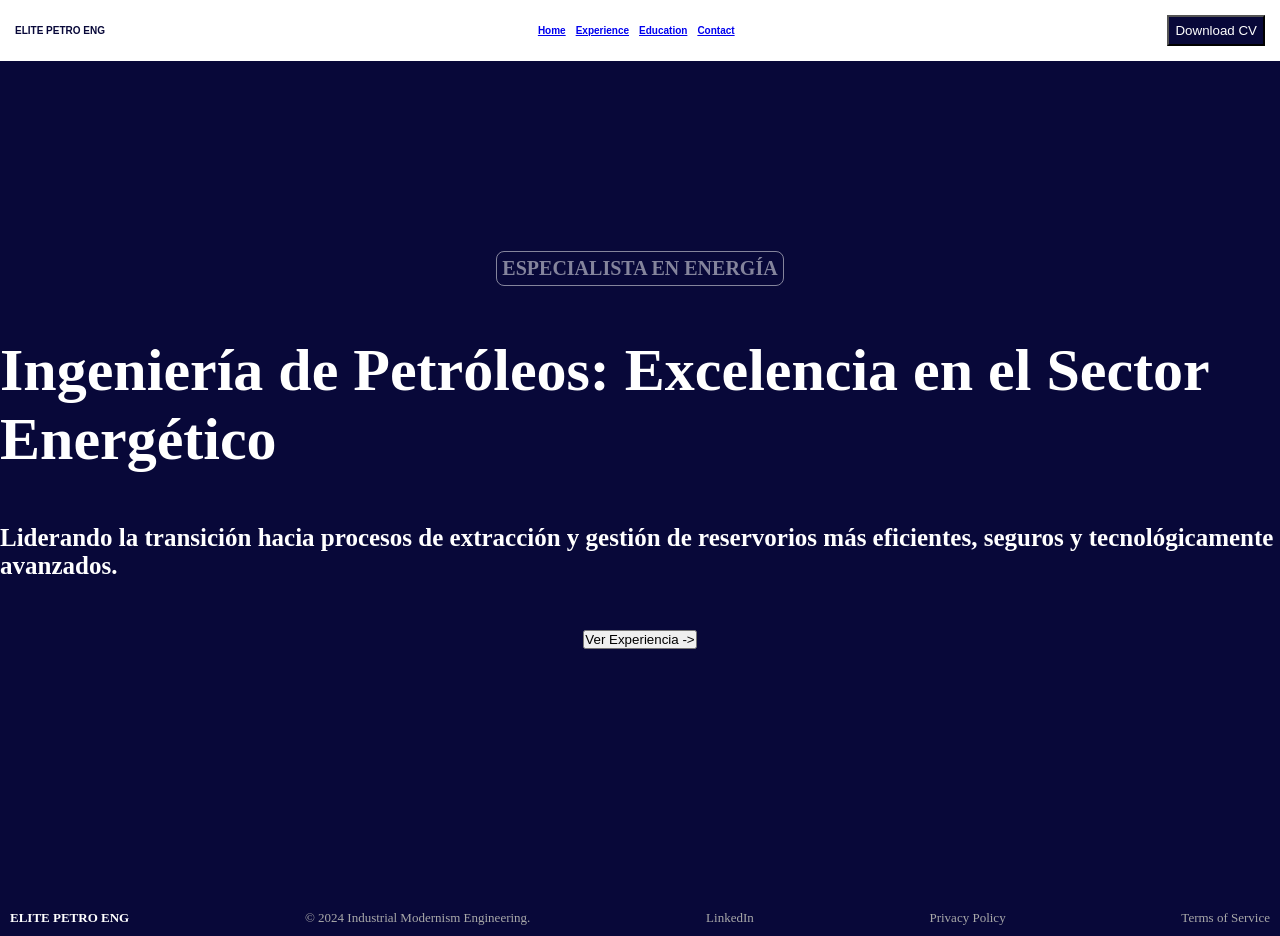
<file: portafolio1.html>
<!DOCTYPE html>
<html lang="en">

<head>
    <meta charset="UTF-8">
    <meta name="viewport" content="width=device-width, initial-scale=1.0">
    <title>Document</title>
    <link rel="stylesheet" href="/css/portafolio1.css">
</head>

<body>

    <header>
        <nav class="menu">
            <spam class="menu_logo">ELITE PETRO ENG</spam>
            <ul class="menu_list">
                <li><a href="./portafolio1.html">Home</a></li>
                <li><a href="./html/experience.html">Experience</a></li>
                <li><a href="./html/education.html">Education</a></li>
                <li><a href="./html/contact.html">Contact</a></li>
            </ul>
            <button class="menu_button">Download CV</button>
        </nav>
    </header>

    <main>
        <div>
            <h2 class="main_tittle">ESPECIALISTA EN ENERGÍA</h2>
        </div>
        <section>
            <H1 class="main_test1">Ingeniería de Petróleos: Excelencia en el Sector Energético</H1>
        </section>
        <section>
            <h3 class="main_test2">Liderando la transición hacia procesos de extracción y gestión de reservorios más
                eficientes, seguros y tecnológicamente avanzados.</h3>
        </section>
        <section>
            <a class="main_button" href="./html/experience.html"><button>Ver Experiencia -></button></a>
        </section>
    </main>

    <footer>
        <nav>
            <ul class="menu_footer">
                <li class="logo_footer">ELITE PETRO ENG</li>
                <li class="list_footer">© 2024 Industrial Modernism Engineering.</li>
                <li class="list_footer">LinkedIn</li>
                <li class="list_footer">Privacy Policy</li>
                <li class="list_footer">Terms of Service</li>
            </ul>

        </nav>
    </footer>

</body>

</html>
</file>
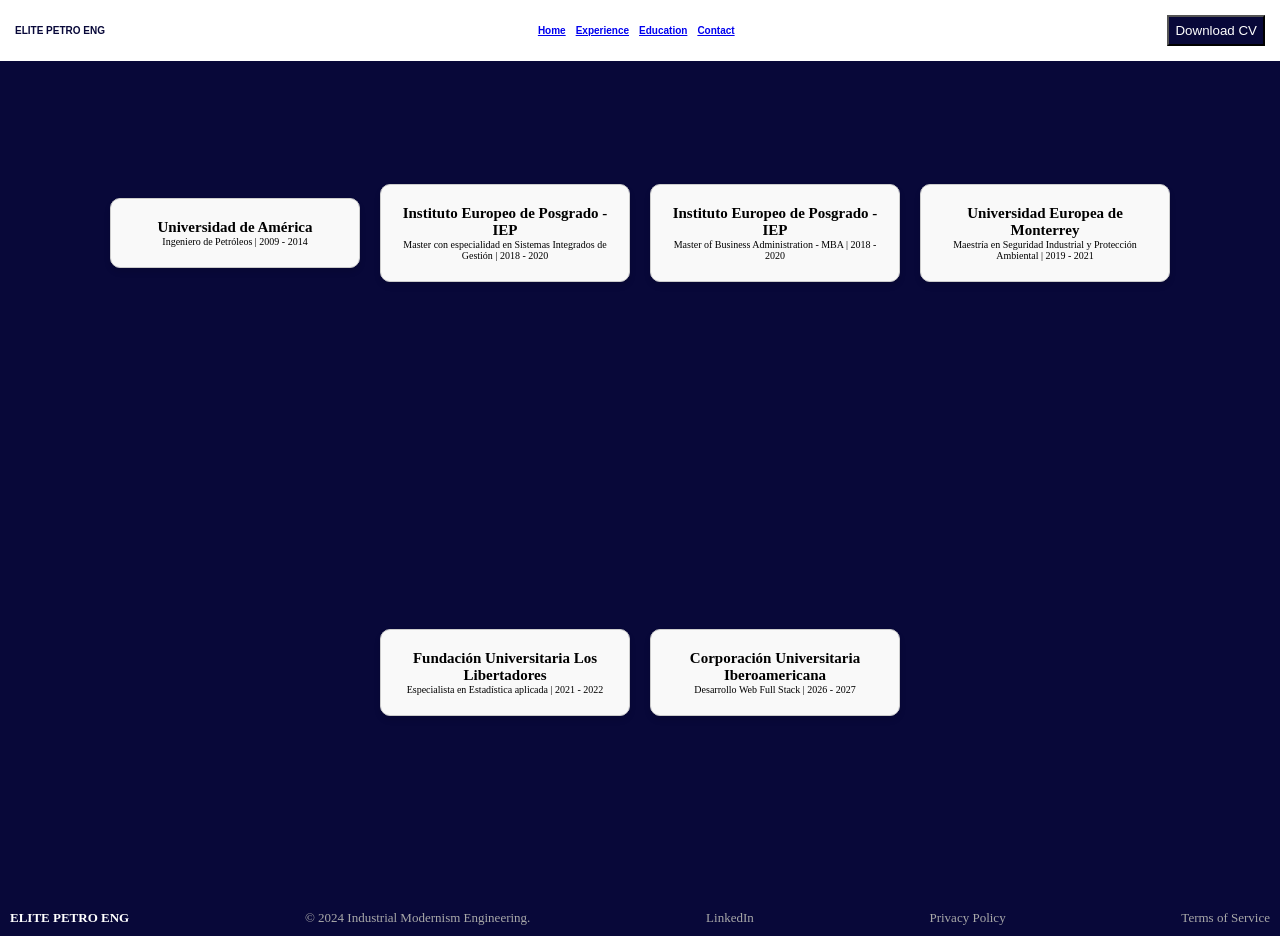
<file: html/education.html>
<!DOCTYPE html>
<html lang="en">

<head>
    <meta charset="UTF-8">
    <meta name="viewport" content="width=device-width, initial-scale=1.0">
    <title>Document</title>
    <link rel="stylesheet" href="/css/education.css">
</head>

<body>

    <header>
        <nav class="menu">
            <spam class="menu_logo">ELITE PETRO ENG</spam>
            <ul class="menu_list">
                <li><a href="./portafolio1.html">Home</a></li>
                <li><a href="./html/experience.html">Experience</a></li>
                <li><a href="./html/education.html">Education</a></li>
                <li><a href="./html/contact.html">Contact</a></li>
            </ul>
            <button class="menu_button">Download CV</button>
        </nav>
    </header>

<main class="cards">
  <div class="card">
    <h2>Universidad de América</h2>
    <p>Ingeniero de Petróleos | 2009 - 2014</p>
  </div>
  <div class="card">
    <h2>Instituto Europeo de Posgrado - IEP</h2>
    <p>Master con especialidad en Sistemas Integrados de Gestión | 2018 - 2020</p>
  </div>
  <div class="card">
    <h2>Instituto Europeo de Posgrado - IEP</h2>
    <p>Master of Business Administration - MBA | 2018 - 2020</p>
  </div>  
  <div class="card">
    <h2>Universidad Europea de Monterrey</h2>
    <p>Maestría en Seguridad Industrial y Protección Ambiental | 2019 - 2021</p>
  </div>
    <div class="card">
    <h2>Fundación Universitaria Los Libertadores</h2>
    <p>Especialista en Estadística aplicada | 2021 - 2022</p>
  </div>
    <div class="card">
    <h2>Corporación Universitaria Iberoamericana</h2>
    <p>Desarrollo Web Full Stack | 2026 - 2027</p>
  </div>
  
</main>

    <footer>
        <nav>
            <ul class="menu_footer">
                <li class="logo_footer">ELITE PETRO ENG</li>
                <li class="list_footer">© 2024 Industrial Modernism Engineering.</li>
                <li class="list_footer">LinkedIn</li>
                <li class="list_footer">Privacy Policy</li>
                <li class="list_footer">Terms of Service</li>
            </ul>

        </nav>
    </footer>

</body>

</html>
</file>
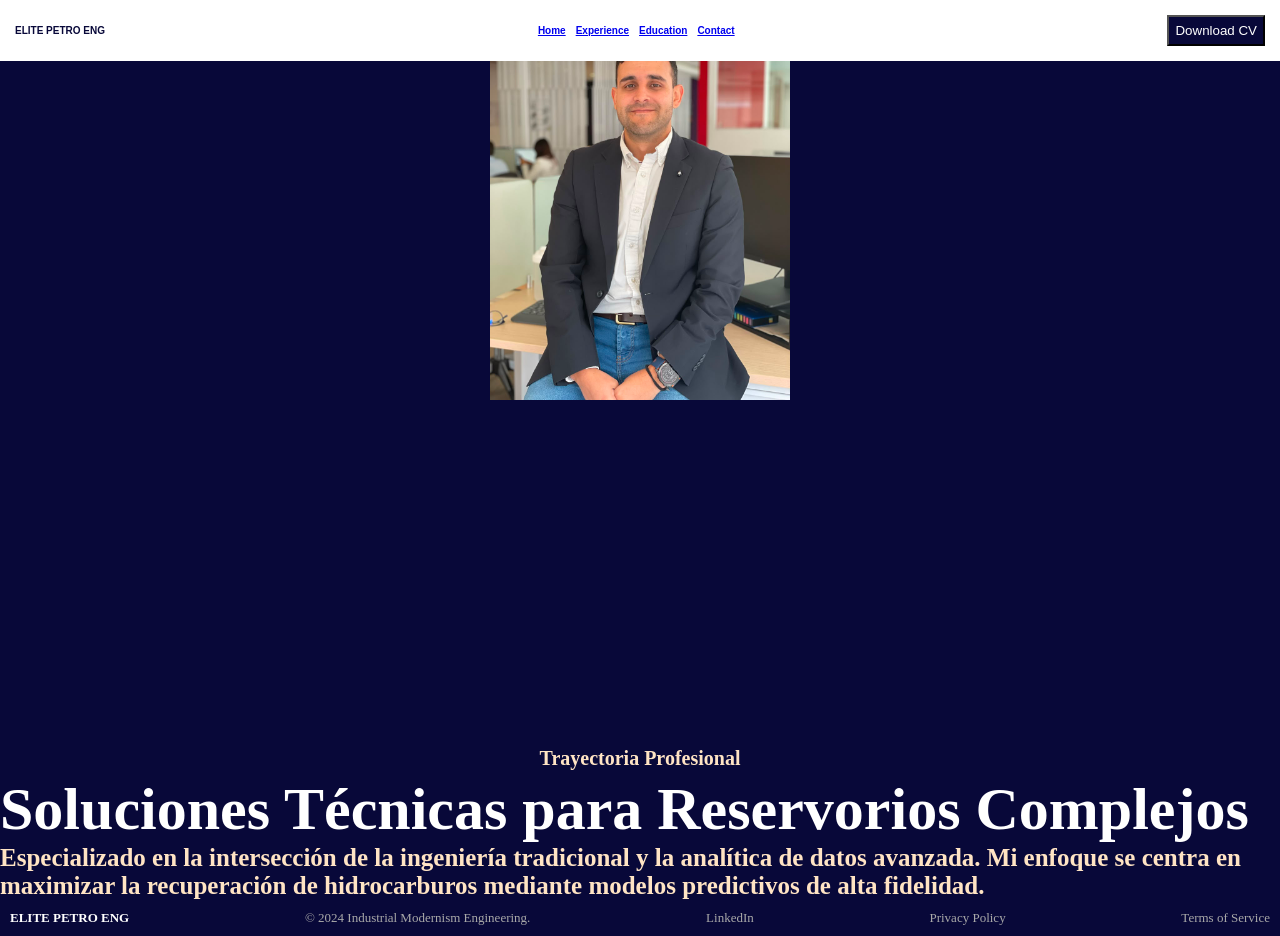
<file: html/experience.html>
<!DOCTYPE html>
<html lang="en">

<head>
    <meta charset="UTF-8">
    <meta name="viewport" content="width=device-width, initial-scale=1.0">
    <title>Document</title>
    <link rel="stylesheet" href="/css/experience.css">
</head>

<body>

    <header>
    <nav class="menu">
        <spam class="menu_logo">ELITE PETRO ENG</spam>
        <ul class="menu_list">
            <li><a href="./portafolio1.html">Home</a></li>
            <li><a href="./html/experience.html">Experience</a></li>
            <li><a href="./html/education.html">Education</a></li>
            <li><a href="./html/contact.html">Contact</a></li>
        </ul>
        <button class="menu_button">Download CV</button>
    </nav>
    </header>

    <main>
        <div>
            <img class="main_img" src="/images/Profile.jpeg" alt="Imagen profesional">
        </div>
        <div class="texto_experience">
            <h2 class="experience_tittle">Trayectoria Profesional
            </h2>
        
        <section>
            <H1 class="experience_test1">Soluciones Técnicas para Reservorios Complejos</H1>
        </section>
        <section>
            <h3 class="experience_test2">Especializado en la intersección de la ingeniería tradicional y la analítica de datos avanzada. Mi enfoque se centra en maximizar la recuperación de hidrocarburos mediante modelos predictivos de alta fidelidad.</h3>
        </section>

    </div>
    </main>

    <footer>
        <nav>
            <ul class="menu_footer">
                <li class="logo_footer">ELITE PETRO ENG</li>
                <li class="list_footer">© 2024 Industrial Modernism Engineering.</li>
                <li class="list_footer">LinkedIn</li>
                <li class="list_footer">Privacy Policy</li>
                <li class="list_footer">Terms of Service</li>
            </ul>

        </nav>
    </footer>

</body>
</html>
</file>
<file: css/portafolio1.css>
* {
    margin: 0;
    padding: 0;
    box-sizing: border-box;
}

html {
    font-size: 62.5%;
}

header {
    background-color: white;
    padding: 15px;
    position: fixed;
    top: 0;
    left: 0;
    width: 100%;
    z-index: 1000;
}

.menu {
    display: flex;
    justify-content: space-between;
    align-items: center;
    font-family: sans-serif;
}

.menu_logo {
    color: rgb(8, 8, 57);
    font-weight: bolder;
}

.menu_list {
    display: flex;
    gap: 10px;
    list-style: none;
    color: rgb(8, 8, 57);
    font-weight: bold;
}

.menu_button {
    background-color: rgb(8, 8, 57);
    color: white;
    padding: 6px;
    cursor: pointer;
}

main {
    display: flex;
    flex-direction: column;
    align-items: center;
    justify-content: center;
    background-color: rgb(8, 8, 57);
    color: white;
    height: 100vh;
    gap: 50px;
    flex: 1;
}

.main_tittle {
    font-size: 20px;
    text-align: center;
    border-top: 1px solid white;
    border-bottom: 1px solid white;
    border-left: 1px solid white;
    border-right: 1px solid white;
    border-radius: 8px;
    padding: 5px;
    opacity: 0.5;
}

.main_test1 {
    font-size: 60px;
    align-items: center;
}

.main_test2 {
    display: flex;
    font-size: 25px;
}

.main_button {
    cursor: pointer;
}

footer {
    background-color: rgb(8, 8, 57);
    color: white;
    padding: 10px;
    font-size: 13px;
}

.menu_footer {
    display: flex;
    justify-content: space-between;
    align-items: center;
    gap: 10px;
    list-style: none;
}

.logo_footer {
    font-weight: bolder;
}

.list_footer {
    color: darkgray;
}
</file>
<file: css/education.css>
* {
    margin: 0;
    padding: 0;
    box-sizing: border-box;
}

html {
    font-size: 62.5%;
}

header {
    background-color: white;
    padding: 15px;
    position: fixed;
    top: 0;
    left: 0;
    width: 100%;
    z-index: 1000;
}

.menu {
    display: flex;
    justify-content: space-between;
    align-items: center;
    font-family: sans-serif;
}

.menu_logo {
    color: rgb(8, 8, 57);
    font-weight: bolder;
}

.menu_list {
    display: flex;
    gap: 10px;
    list-style: none;
    color: rgb(8, 8, 57);
    font-weight: bold;
}

.menu_button {
    background-color: rgb(8, 8, 57);
    color: white;
    padding: 6px;
    cursor: pointer;
}

main {
    display: flex;
    align-items: center;
    justify-content: center;
    background-color: rgb(8, 8, 57);
    height: 100vh;
    gap: 50px;
    flex: 1;
    flex-wrap: wrap;
    padding: 20px;
}

.main_tittle {
    font-size: 20px;
    text-align: center;
    border-top: 1px solid white;
    border-bottom: 1px solid white;
    border-left: 1px solid white;
    border-right: 1px solid white;
    border-radius: 8px;
    padding: 5px;
    opacity: 0.5;
}

.main_test1 {
    font-size: 60px;
    align-items: center;
}

.main_test2 {
    display: flex;
    font-size: 25px;
}

.main_button {
    cursor: pointer;
}

.cards {
  display: flex;
  gap: 20px;
  justify-content: center;
  padding: 20px;
}

.card {
  background: #f9f9f9;
  border: 1px solid #ccc;
  border-radius: 10px;
  padding: 20px;
  width: 250px;
  box-shadow: 0 4px 6px rgba(0,0,0,0.1);
  text-align: center;
  transition: transform 0.3s;
}

.card:hover {
  transform: translateY(-5px); /* Efecto al pasar el cursor */
}

footer {
    background-color: rgb(8, 8, 57);
    color: white;
    padding: 10px;
    font-size: 13px;
}

.menu_footer {
    display: flex;
    justify-content: space-between;
    align-items: center;
    gap: 10px;
    list-style: none;
}

.logo_footer {
    font-weight: bolder;
}

.list_footer {
    color: darkgray;
}
</file>
<file: css/experience.css>
* {
    margin: 0;
    padding: 0;
    box-sizing: border-box;
}

html {
    font-size: 62.5%;
}

header {
    background-color: white;
    padding: 15px;
    position: fixed;
    top: 0;
    left: 0;
    width: 100%;
    z-index: 1000;
}

.menu {
    display: flex;
    justify-content: space-between;
    align-items: center;
    font-family: sans-serif;
}

.menu_logo {
    color: rgb(8, 8, 57);
    font-weight: bolder;
}

.menu_list {
    display: flex;
    gap: 10px;
    list-style: none;
    color: rgb(8, 8, 57);
    font-weight: bold;
}

.menu_button {
    background-color: rgb(8, 8, 57);
    color: white;
    padding: 6px;
    cursor: pointer;
}

main {
    display: flex;
    flex-direction: column;
    align-items: center;
    justify-content: space-between;
    background-color: rgb(8, 8, 57);
    color: white;
    height: 100vh;
    gap: 50px;
    flex: 1;
}

.main_img{
    width: 300px;
    height: auto;
    max-width: 100%;
    display: block;    
}
.experience_tittle {
    font-size: 20px;
    text-align: center;
    border-radius: 8px;
    padding: 5px;
    color: bisque;
}

.experience_test1 {
    font-size: 60px;
    align-items: center;
}

.experience_test2 {
    display: flex;
    font-size: 25px;
    color: bisque;
}

footer {
    background-color: rgb(8, 8, 57);
    color: white;
    padding: 10px;
    font-size: 13px;
}

.menu_footer {
    display: flex;
    justify-content: space-between;
    align-items: center;
    gap: 10px;
    list-style: none;
}

.logo_footer {
    font-weight: bolder;
}

.list_footer {
    color: darkgray;
}
</file>
